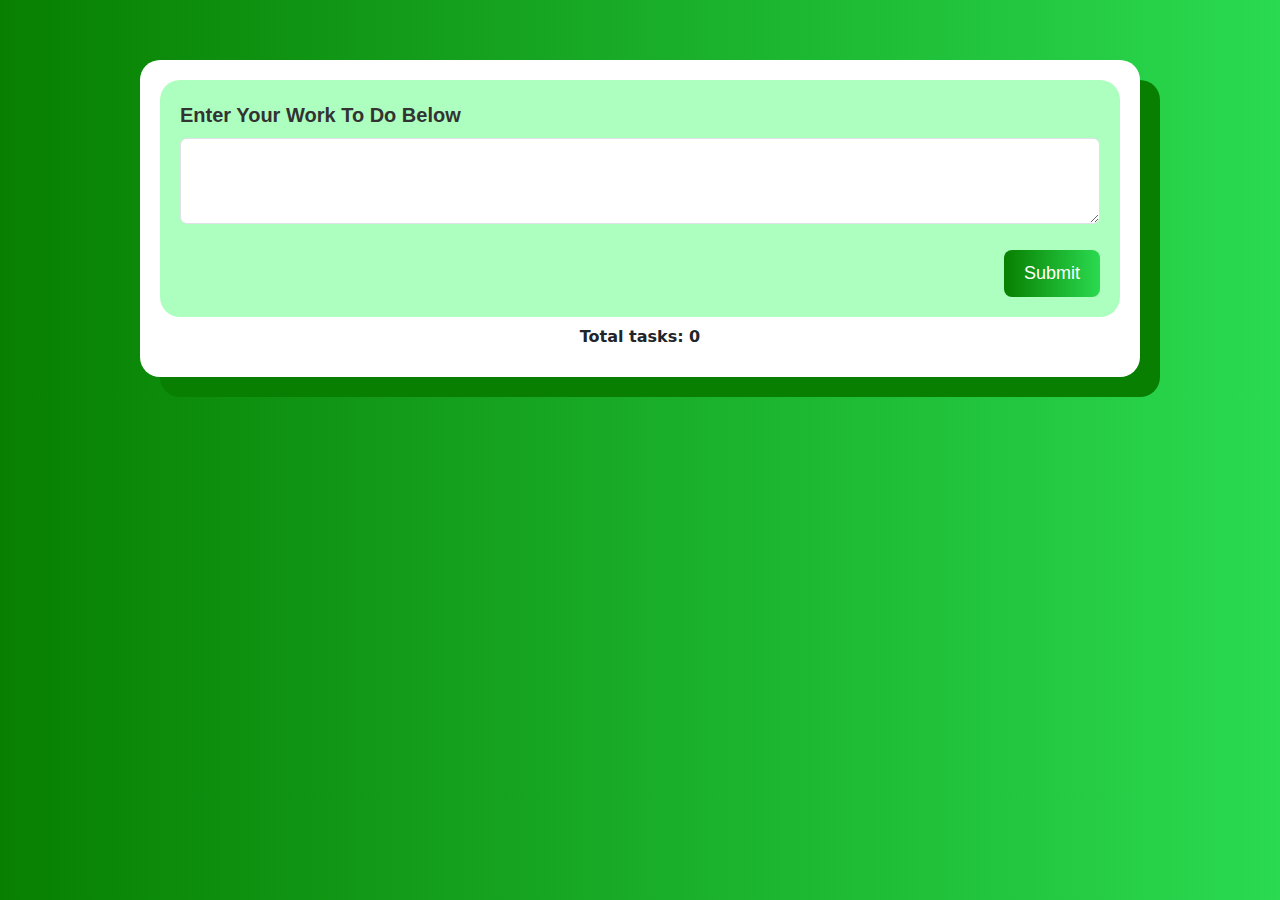
<file: Task2/index.html>
<!DOCTYPE html>
<html>
<head>
    <title>To Do List</title>
    <link rel="stylesheet" href="style.css" />
   
    <link href="https://cdn.jsdelivr.net/npm/bootstrap@5.3.0/dist/css/bootstrap.min.css" rel="stylesheet">
</head>

<body class="bd">
    <div class="my-container">
        <div class="to-do">
            <div class="mb-3">
                <label for="exampleFormControlTextarea1" class="form-label fw-bold fs-5 text-btn btn-danger">
                    Enter Your Work To Do Below
                </label>
                <textarea class="form-control" id="exampleFormControlTextarea1" rows="3"></textarea>
            </div>
            <div class="d-flex justify-content-end">
                <button id="submitButton" class="btn btn-primary">Submit</button>
            </div>
        </div>
         <div class="items" id="items">
           <!-- count will appear here -->
        </div>
        <div class="push" id="todoList">
           <!-- Tasks will appear here -->
        </div>
    </div>
    <script src="script.js"></script>
    <script src="https://cdn.jsdelivr.net/npm/bootstrap@5.3.0/dist/js/bootstrap.bundle.min.js"></script>
</body>
</html>
</file>
<file: Task2/style.css>
.bd {
  background: linear-gradient(to right, #087f00, #2ada50);
  margin: 0;
  padding: 20px;
}

.my-container {
  width: 90%;
  max-width: 1000px;
  margin: 40px auto 0 auto;
  background-color: white;
  border-radius: 20px;
  padding: 20px;
  box-shadow: #087f00 20px 20px 0px 0px;
  display: flex;
  flex-direction: column;
  align-items: center;
}

.to-do {
  background-color: #acffbe;
  width: 100%;
  font-family: 'Arial', sans-serif;
  color: #333;
  border-radius: 20px;
  padding: 20px;
}

#submitButton {
  background: linear-gradient(to right, #087f00, #2ada50);
  color: white;
  border: none;
  padding: 10px 20px;
  font-size: 18px;
  border-radius: 8px;
  cursor: pointer;
  margin-top: 10px;
}

#submitButton:hover {
  background: #094605;
}

.list {
  margin-top: 20px;
  background-color: #03791c;
  width: 100%;
  border-radius: 20px;
  padding: 15px 20px;
  color: white;
  font-size: medium;
  font-weight: bold;
  display: flex;
  align-items: center;
  justify-content: space-between;
}
.completed {
    text-decoration: line-through;
    color: #6c757d; 
}

.task-text {
    word-wrap: break-word;
    overflow-wrap: break-word;
    white-space: normal;
    flex-grow: 1;
    margin-right: 15px;
    min-width: 0;
    transition: all 0.3s ease;
}

.completed {
    text-decoration: line-through;
    color: #c0c0c0;
    opacity: 0.7;
}


.complete-btn.completed {
    background-color: #6c757d;
}
</file>
